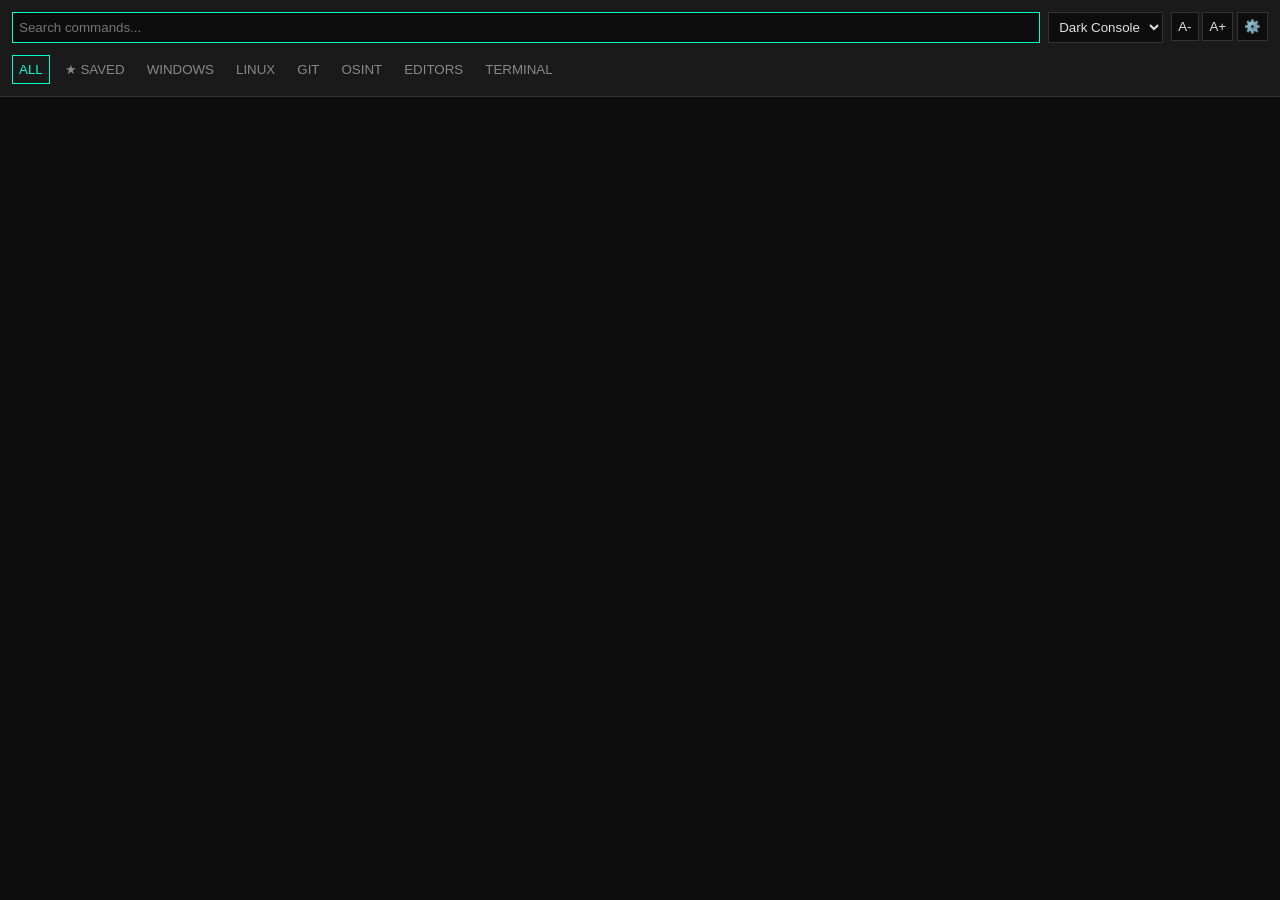
<file: chrome/index.html>
<!DOCTYPE html>
<html>
<head>
  <meta charset="UTF-8">
  <title>[comets]</title> 
  <link rel="stylesheet" href="style.css">
</head>
<body>
  <header>
    <div class="top-bar">
      <input type="text" id="search-input" placeholder="Search commands..." autofocus>
      
      <!-- Theme & Settings Controls -->
      <select id="theme-select" title="Change Theme">
        <option value="theme-dark">Dark Console</option>
        <option value="theme-dracula">Dracula</option>
        <option value="theme-light">Light Paper</option>
      </select>
      
      <div class="zoom-controls">
        <button id="zoom-out">A-</button>
        <button id="zoom-in">A+</button>
        <button id="open-dashboard" title="Add New Snippets">⚙️</button>
      </div>
    </div>
    
    <nav id="section-nav">
      <button class="nav-tab active" data-sec="all">ALL</button>
      <button class="nav-tab" data-sec="bookmarks">★ SAVED</button>
      <button class="nav-tab" data-sec="windows">WINDOWS</button>
      <button class="nav-tab" data-sec="linux">LINUX</button>
      <button class="nav-tab" data-sec="git">GIT</button>
      <button class="nav-tab" data-sec="osint">OSINT</button>
      <button class="nav-tab" data-sec="editors">EDITORS</button>
      <button class="nav-tab" data-sec="terminal">TERMINAL</button>
    </nav>
  </header>
  
  <main id="list-container"></main>
  <script src="app.js"></script>
</body>
</html>
</file>
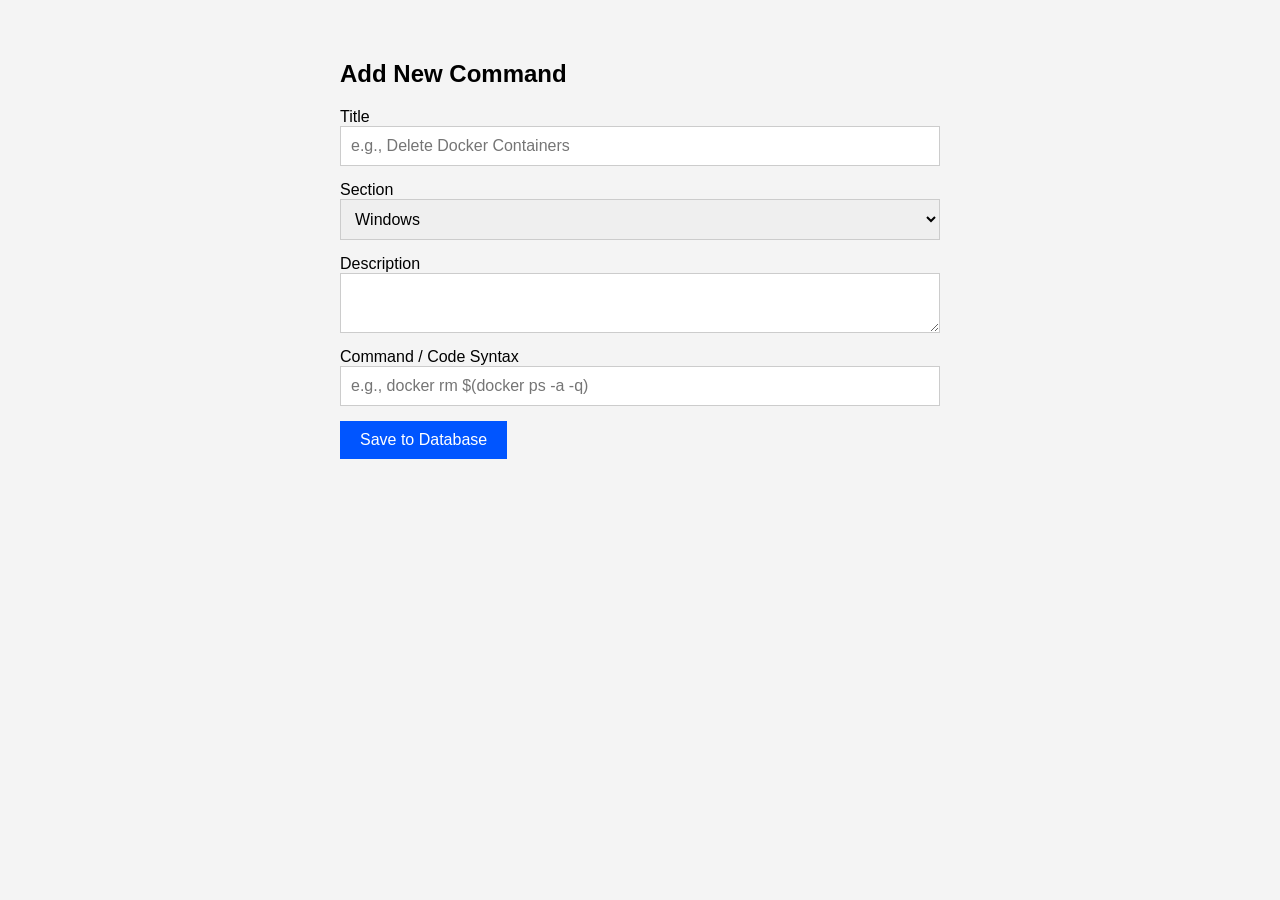
<file: chrome/options.html>
<!DOCTYPE html>
<html>
<head>
  <meta charset="UTF-8">
  <title>Snippet Dashboard</title>
  <style>
    body { font-family: sans-serif; padding: 40px; max-width: 600px; margin: auto; background: #f4f4f4; }
    .form-group { display: flex; flex-direction: column; margin-bottom: 15px; }
    input, select, textarea { padding: 10px; font-size: 16px; border: 1px solid #ccc; }
    button { padding: 10px 20px; background: #0055ff; color: white; border: none; cursor: pointer; font-size: 16px;}
  </style>
</head>
<body>
  <h2>Add New Command</h2>
  
  <div class="form-group">
    <label>Title</label>
    <input type="text" id="add-title" placeholder="e.g., Delete Docker Containers">
  </div>
  
  <div class="form-group">
    <label>Section</label>
    <select id="add-section">
      <option value="windows">Windows</option>
      <option value="linux">Linux</option>
      <option value="git">Git</option>
      <option value="osint">OSINT</option>
      <option value="editors">Editors</option>
      <option value="editors">Editors</option>
      <option value="terminal">Terminal</option>
    </select>
  </div>
  
  <div class="form-group">
    <label>Description</label>
    <textarea id="add-desc" rows="2"></textarea>
  </div>
  
  <div class="form-group">
    <label>Command / Code Syntax</label>
    <input type="text" id="add-code" placeholder="e.g., docker rm $(docker ps -a -q)">
  </div>
  
  <button id="save-btn">Save to Database</button>
  <p id="status-msg" style="color: green;"></p>

  <!-- External script link instead of inline code -->
  <script src="options.js"></script>
</body>
</html>
</file>
<file: chrome/style.css>
:root {
  /* Default Dark Console */
  --bg-color: #0d0d0d;
  --surface-color: #1a1a1a;
  --border-color: #333;
  --accent-color: #00ffcc;
  --text-main: #e0e0e0;
  --text-dim: #888;
  --font-base: 14px;
}

/* Dracula Theme */
body.theme-dracula {
  --bg-color: #282a36;
  --surface-color: #44475a;
  --border-color: #6272a4;
  --accent-color: #ff79c6;
  --text-main: #f8f8f2;
  --text-dim: #f1fa8c;
}

/* Light Theme */
body.theme-light {
  --bg-color: #f4f4f4;
  --surface-color: #ffffff;
  --border-color: #dddddd;
  --accent-color: #0055ff;
  --text-main: #333333;
  --text-dim: #666666;
}

body {
  margin: 0;
  width: 100vw;
  height: 100vh;
  box-sizing: border-box;
  background: var(--bg-color);
  color: var(--text-main);
  font-family: 'Segoe UI', sans-serif;
  font-size: var(--font-base);
  display: flex;
  flex-direction: column;
  overflow: hidden;
}

header { padding: 12px; background: var(--surface-color); border-bottom: 1px solid var(--border-color); }
.top-bar { display: flex; gap: 8px; margin-bottom: 12px; }
input, select, button { background: var(--bg-color); border: 1px solid var(--border-color); color: var(--text-main); padding: 6px; outline: none; }
input { flex: 1; }
button:hover, select:hover, input:focus { border-color: var(--accent-color); }
#open-dashboard { cursor: pointer; }

#section-nav { display: flex; gap: 8px; overflow-x: auto; }
.nav-tab { background: none; border: 1px solid transparent; color: var(--text-dim); cursor: pointer; }
.nav-tab.active { color: var(--accent-color); border-color: var(--accent-color); }

main { flex: 1; overflow-y: auto; padding: 12px; }
.command-card { background: var(--surface-color); border: 1px solid var(--border-color); margin-bottom: 12px; padding: 12px; }
.card-header { display: flex; justify-content: space-between; margin-bottom: 6px; }
.card-title { font-weight: bold; color: var(--accent-color); }
.bookmark-btn { background: none; border: none; cursor: pointer; }
.bookmark-btn.bookmarked { color: #ffcc00; }
.code-box { display: flex; background: var(--bg-color); border: 1px solid var(--border-color); margin-top: 8px; }
code { flex: 1; padding: 8px; overflow-x: auto; font-family: monospace; white-space: nowrap; }
.copy-btn { border: none; border-left: 1px solid var(--border-color); cursor: pointer; padding: 0 12px; }
.copy-btn:hover { background: var(--accent-color); color: #000; }
</file>
